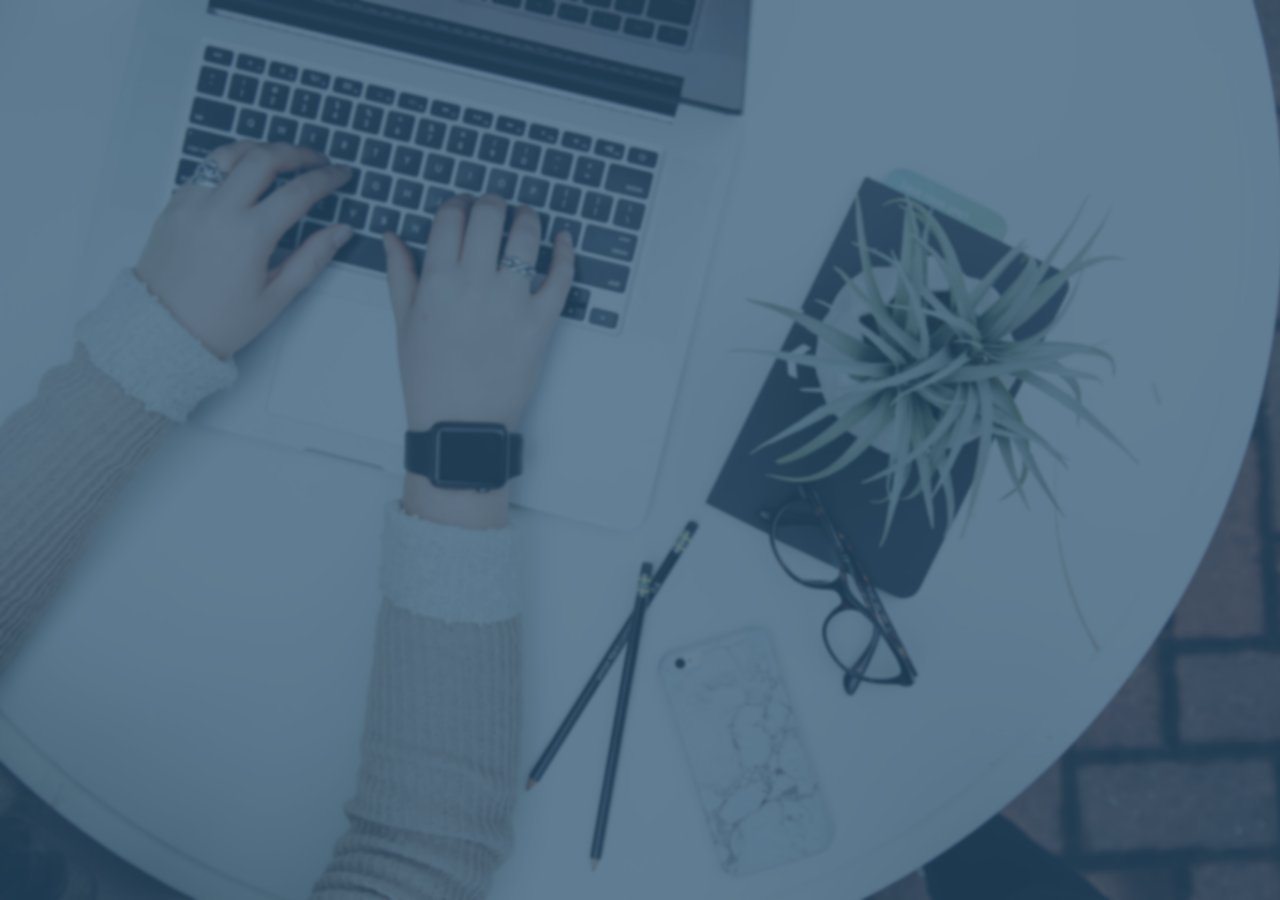
<file: perfil.html>
<!DOCTYPE html>
<html lang="en">
<head>
    <meta charset="UTF-8">
    <meta http-equiv="X-UA-Compatible" content="IE=edge">
    <meta name="viewport" content="width=device-width, initial-scale=1.0">
    <title>Consultoria G-31 | Perfil</title>    
    <link rel="stylesheet" href="CSS/perfil.css">
	<!-- jquery files -->
	<script src="https://code.jquery.com/jquery-3.6.0.min.js" type="text/javascript"></script>
</head>
<body>   
    <section class= "box" id="paola" style="display: none;">
        <div class="boton">
            <p><a href="index.html"> Inicio </a></p>
        </div>
        <img src="IMG/paola.jpg" width="180" alt="Foto de perfil" class="box-img">
        <h1>Yesika Paola Prada Ramírez</h1>
        <h2>Ingeniera de sistema</h2>
        <h2>Apasionada por la tecnología</h2>
        <ul class="parrafo">
            <li>Analista de software.</li>
            <li>Desarrolladora de software.</li>
            <li>Líder y gestión de proyecto bajo la metodología SCRUM</li>
            <li>Experiencia en creación de estándares ámbiente de trabajo: Metodología, Flujo para control de versiones.</li>
            <li>Experiencia en diseño, implementación. revisión y evaluación de funcionamiento del software.</li>                
        </ul>        
    </section>
	<section class= "box" id="yefri" style="display: none;">
        <div class="boton">
            <p><a href="index.html"> Inicio </a></p>
        </div>
        <img src="IMG/yefri.jpg" width="180" alt="Foto de perfil" class="box-img">
        <h1>Yefri Alexander Padilla</h1>
        <h2>Diseñador especializado en paginas web.</h2>
        <h2>Gran Aficcion por el analisis y desarrollo de sistemas de informacion</h2>
        <ul class="parrafo">
            <li>Desarrollador de software con experiencia en diseño,
                instalación, pruebas y mantenimiento de sistemas de
                software.</li>
            <li>Dominio de varias plataformas, lenguajes y sistemas
                integrados.</li>
            <li>Experiencia en las herramientas y procedimientos de
                desarrollo más vanguardistas.</li>
            <li>Capaz de autogestión eficaz en proyectos
                independientes.</li>
            <li>Buenas habilidades de colaboración dentro de un equipo
                productivo.</li>                
        </ul>        
    </section>
	<section class= "box" id="yolenis" style="display: none;">
        <div class="boton">
            <p><a href="index.html"> Inicio </a></p>
        </div>
        <img src="IMG/yole.jpg" width="180" alt="Foto de perfil" class="box-img">
        <h1>Yolenis Maria Mejia</h1>
        <h2>Ingeniera de sistemas</h2>
        <h2>Gran Aficcion por el analisis y desarrollo de sistemas de informacion</h2>
        <ul class="parrafo">
            <li>Desarrollador de software con experiencia en diseño,
                instalación, pruebas y mantenimiento de sistemas de
                software.</li>
            <li>Dominio de varias plataformas, lenguajes y sistemas
                integrados.</li>
            <li>Experiencia en las herramientas y procedimientos de
                desarrollo más vanguardistas.</li>
            <li>Capaz de autogestión eficaz en proyectos
                independientes.</li>
            <li>Buenas habilidades de colaboración dentro de un equipo
                productivo.</li>                
        </ul>        
    </section>
	<section class= "box" id="johan" style="display: none;">
        <div class="boton">
            <p><a href="index.html"> Inicio </a></p>
        </div>
        <img src="IMG/johan.jpg" width="180" alt="Foto de perfil" class="box-img">
        <h1>Jhoan Lopez Dominguez</h1>
        <h2>Ingeniero Agroindustrial.</h2>
        <h2>Gran Aficcion por el analisis y desarrollo de sistemas de informacion</h2>
        <ul class="parrafo">
            <li>Desarrollador de software con experiencia en diseño,
                instalación, pruebas y mantenimiento de sistemas de
                software.</li>
            <li>Dominio de varias plataformas, lenguajes y sistemas
                integrados.</li>
            <li>Experiencia en las herramientas y procedimientos de
                desarrollo más vanguardistas.</li>
            <li>Capaz de autogestión eficaz en proyectos
                independientes.</li>
            <li>Buenas habilidades de colaboración dentro de un equipo
                productivo.</li>                
        </ul>        
    </section>
	<section class= "box" id="leonardo" style="display: none;">
        <div class="boton">
            <p><a href="index.html"> Inicio </a></p>
        </div>
        <img src="IMG/leo.PNG" width="180" alt="Foto de perfil" class="box-img">
        <h1>Leonardo Correa Rodriguez</h1>
        <h2>Tecnologo en Gestion Naviera y Portuaria</h2>
        <h2>Gran Aficcion por el analisis y desarrollo de sistemas de informacion</h2>
        <ul class="parrafo">
            <li>Desarrollador de software con experiencia en diseño,
                instalación, pruebas y mantenimiento de sistemas de
                software.</li>
            <li>Dominio de varias plataformas, lenguajes y sistemas
                integrados.</li>
            <li>Experiencia en las herramientas y procedimientos de
                desarrollo más vanguardistas.</li>
            <li>Capaz de autogestión eficaz en proyectos
                independientes.</li>
            <li>Buenas habilidades de colaboración dentro de un equipo
                productivo.</li>                
        </ul>        
    </section>
    <div class="footer">
    </div>
	<script type="text/javascript">
		$( document ).ready(function() {
			const nombre = getQueryVariable(1);
			if(nombre != ''){
				$('#'+nombre).show();
			} 
		});
		
		function getQueryVariable(posicion) {
		   var query = window.location.search.substring(posicion);
		   var vars = query.split("&");
		   for (var i=0; i < vars.length; i++) {
			   var pair = vars[i].split("=");
				   return pair[1];
		   }
		   return false;
		}
	</script>
</body>
</html>
</file>
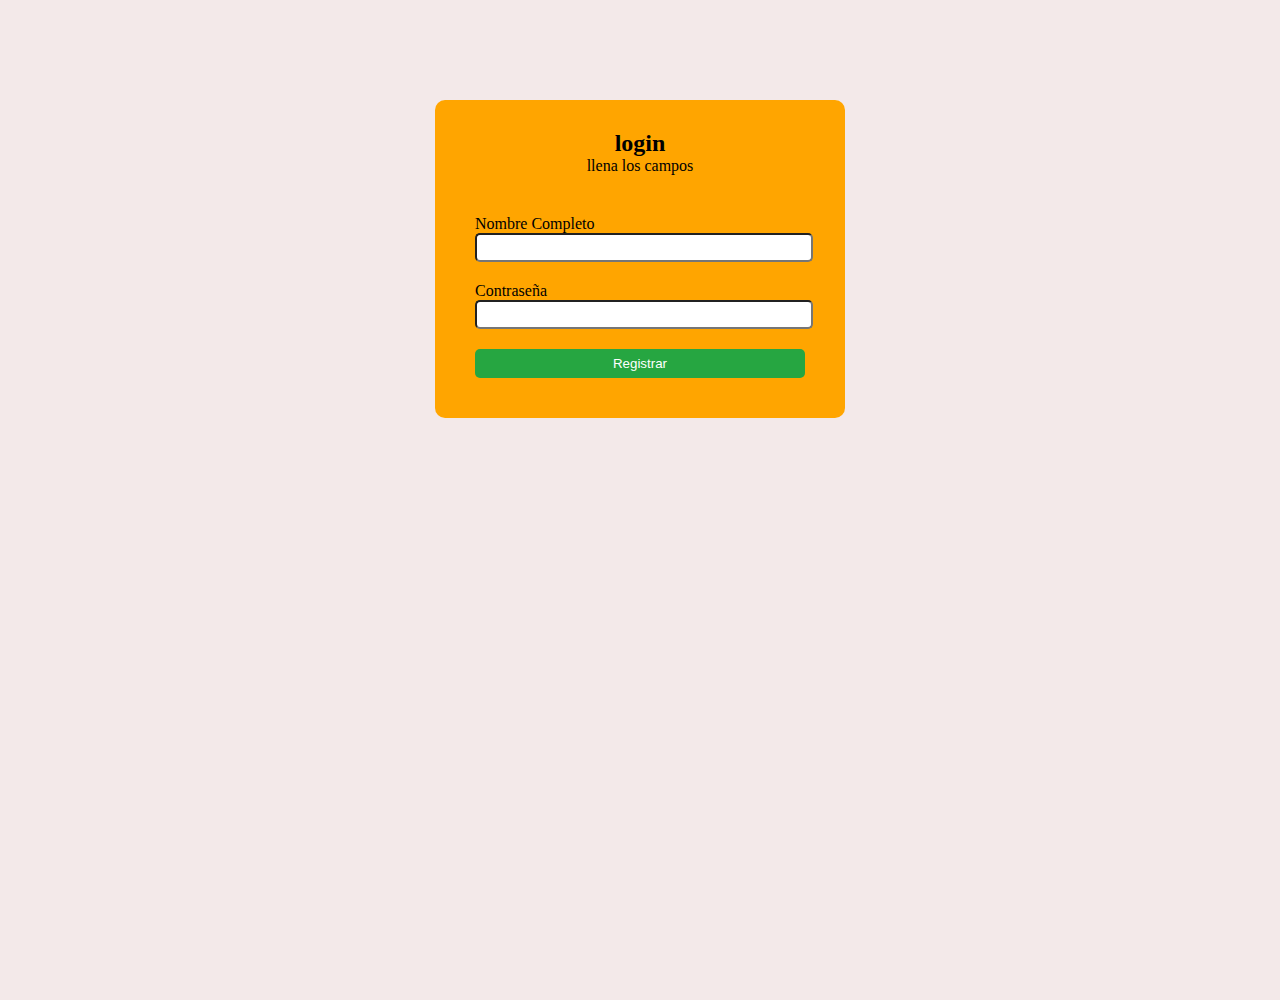
<file: Registro.html>
<!DOCTYPE html>
<html lang="en">
<head>
    <meta charset="UTF-8">
    <meta http-equiv="X-UA-Compatible" content="IE=edge">
    <meta name="viewport" content="width=device-width, initial-scale=1.0">
    <title>Document</title>
    <link rel="stylesheet" href="Registro.css">
</head>
<body>
    <div class="main">
        <div class="container">
            <div class="header">
                <h2>login</h2>
                <span>llena los campos</span>
            </div>
            <form action="">
                <div class="grupo">
                    <label for="">Nombre Completo</label>
                    <input type="text" class="control">
                </div>
                <div class="grupo">
                    <label for="">Contraseña</label>
                    <input type="password" class="control">
                </div>
                <div class="grupo">
                    <button type="button" id="btn">Registrar</button>
                </div>
            </form>
        </div>
    </div>    
</body>
</html>
</file>
<file: CSS/perfil.css>
*{
    margin: 0;
    padding: 0;
    box-sizing: border-box;    
}

@font-face {
  font-family: ubuntu;
  src: url(Ubuntu-Light.ttf);
}

body {   
   background: url("../IMG/fondo.png") no-repeat;
   background-size: cover;
   font-family: ubuntu;
   background-attachment: fixed;
}
.boton {
    
    border: 2px solid #fff;    
    width: 100px;
    height: 40px;
    border-radius: 5em;
    cursor: pointer;
    transition: background-color 1s;
    
}
.boton:hover {
    background-color: #888;
    
}
.boton p {
    
    
    text-align: center;
    font-size: 2em;
    font-weight: bold;
    line-height: 1.6 em;
    text-decoration: none;
}
.boton a {
    text-decoration: none;
    color: white;
}

.box {
    width: 580px;
    height: 750px;
    background: rgba(0, 0, 0, .5);
    margin: 0 auto;
    margin-top: 6%;
    padding: 20px;
    color: white;
    text-align: center;
    border-radius: 15px;
}

.box-IMG {
    border-radius: 50%;    
}

.box h1 {
    font-size: 40px;
    letter-spacing: 4px;
    font-weight: 100;
    margin: 30px 0px 20px;
}
.box h2 {
    font-size: 20px;
    letter-spacing: 3px;
    font-weight: 100;
    margin-bottom: 20px;
}

.parrafo  {
    text-align: justify;
    margin-left: 20px;
}
</file>
<file: Registro.css>
*{
    padding: 0px;
    margin: 0px;
}
body{
    background-color: rgb(243, 233, 233);
}
.main{
   
    width: 100%;
    height: 100vh;
}
.container{
    background-color: orange;
    width: 350px;
    margin: auto;
    margin-top: 100px;
    padding: 30px;
    border-radius: 10px;
}

.header{
    text-align: center;
    margin-bottom: 30px;
}

.grupo{
    padding: 10px;
}
.grupo label{
    display: block;
}
.grupo .control{
    display: block;
    padding: 5px 2px;
    border-radius: 5px;
    width: 100%;
}

#btn{
    margin: 0px;
    width: 100%;
    border-radius: 5px;
    padding: 7px 2px;
    background-color: #26a641;
    border: 0px;
    cursor: pointer;
    color: white;
}
#btn:hover{
    background-color: #32b648;
}
</file>
